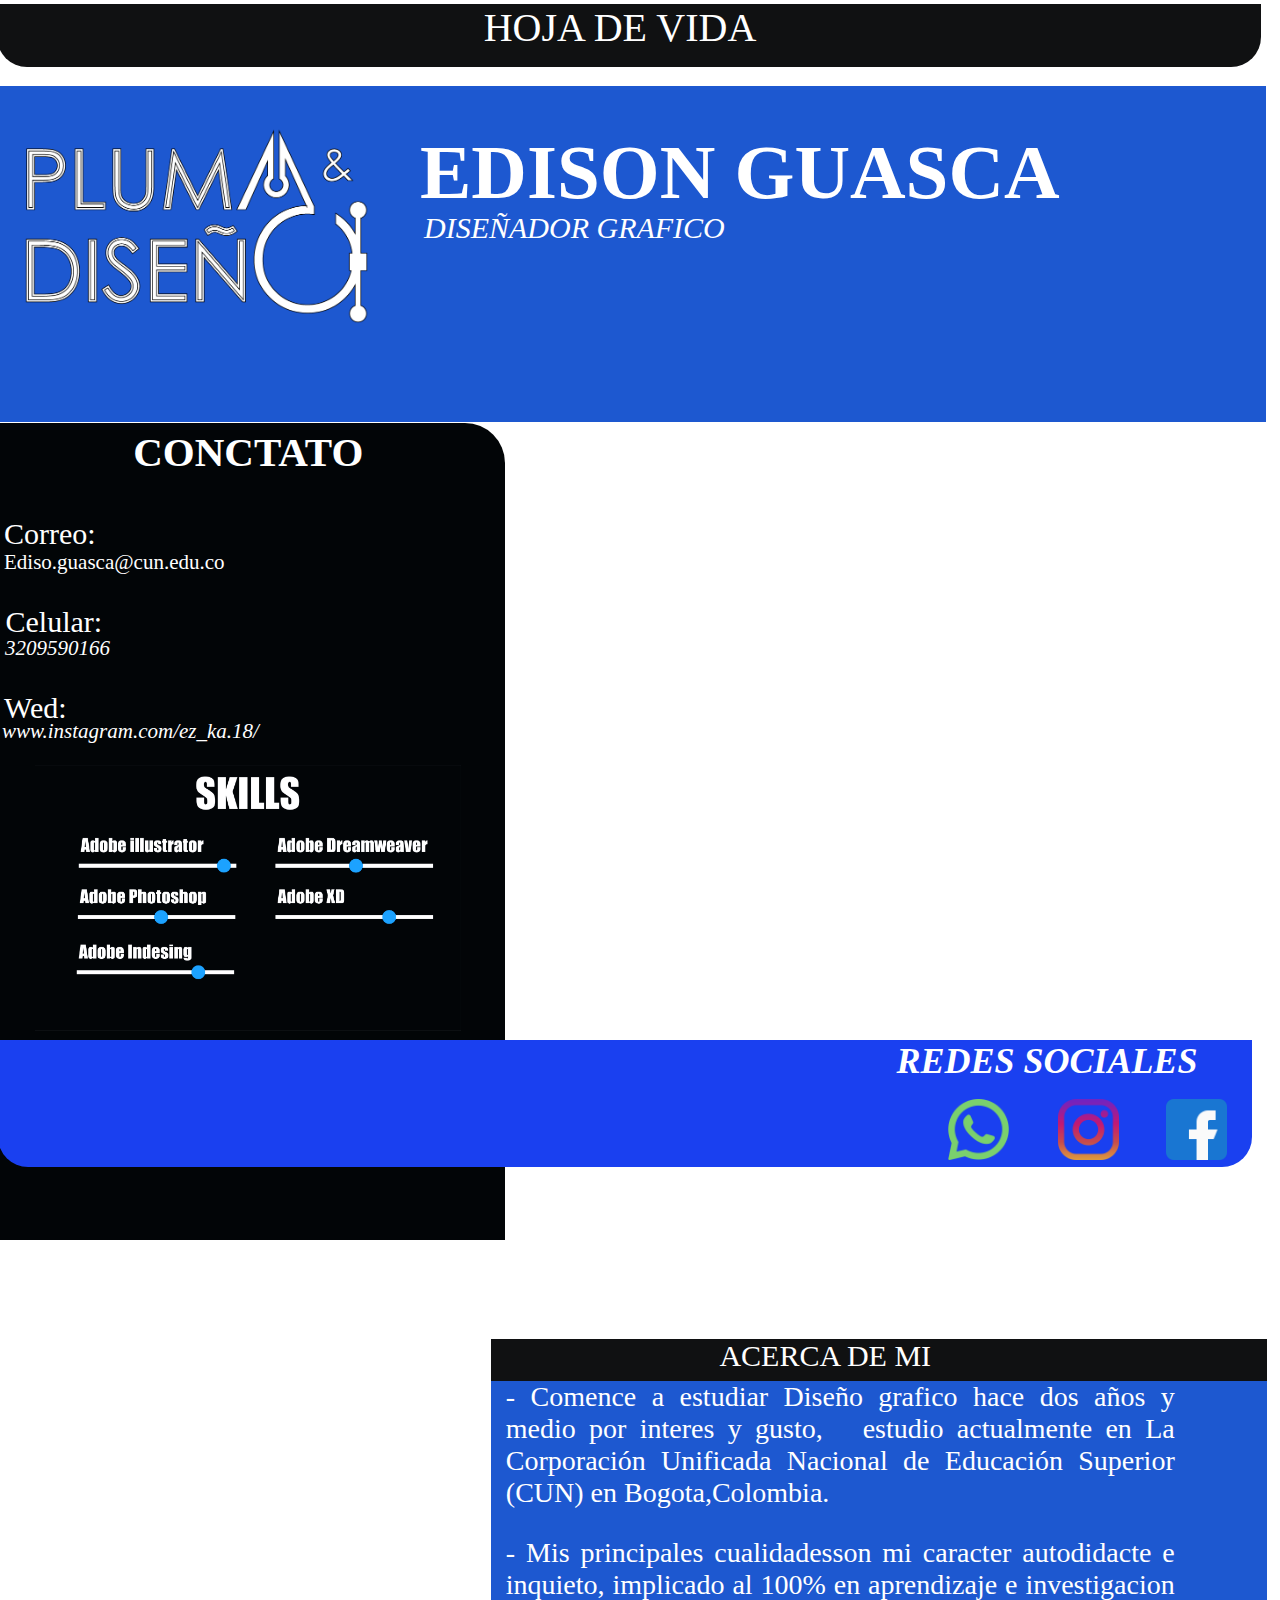
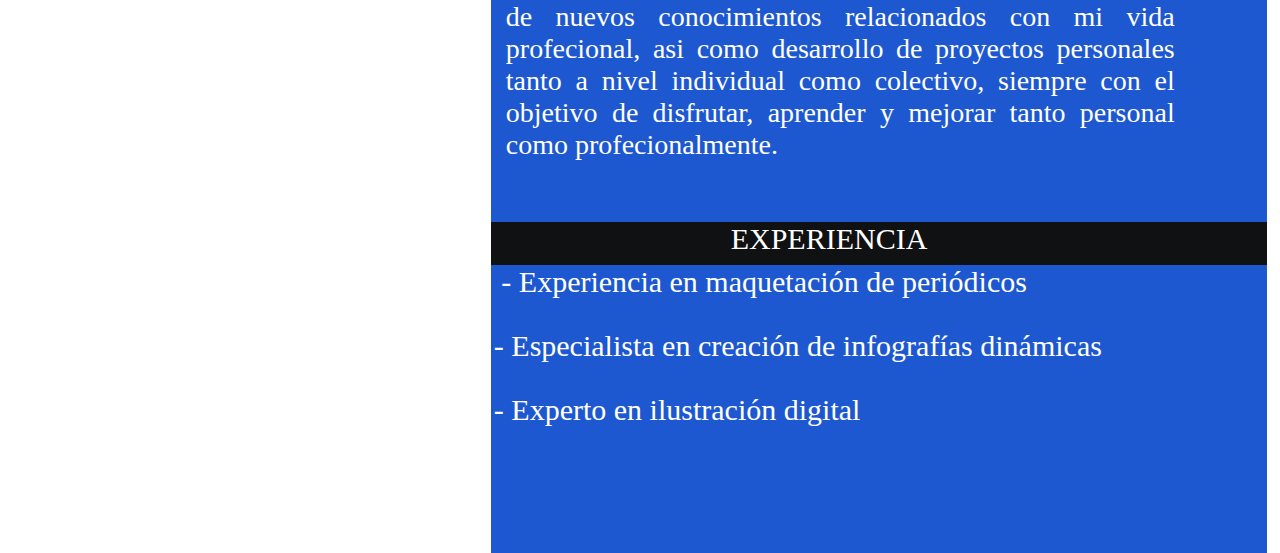
<file: index.html>
<!doctype html>
<html>
<head>
<meta charset="utf-8">
<title>Documento sin título</title>
<link href="Css/Caracteres/caracteres.css" rel="stylesheet" type="text/css">
<!--The following script tag downloads a font from the Adobe Edge Web Fonts server for use within the web page. We recommend that you do not modify it.--><script>var __adobewebfontsappname__="dreamweaver"</script><script src="http://use.edgefonts.net/abril-fatface:n4:default;alfa-slab-one:n4:default;andada:n4:default;lato:n1,n4,i4:default;actor:n4:default;allerta:n4:default;doppio-one:n4:default.js" type="text/javascript"></script>
<meta name="viewport" content="width=device-width, initial-scale=1">
<meta name="viewport" content="width=device-width, initial-scale=1">
<meta name="viewport" content="width=device-width, initial-scale=1">
<meta name="viewport" content="width=device-width, initial-scale=1">
</head>

<body>
<header class="menu1">
<h1 class="nombre">HOJA DE VIDA&nbsp;</h1>
<h1 class="servicios"><a href="servicio.html" class="botona">Servicios</a>&nbsp;</h1>
<div>
  <main class="MAIN"><img src="Img/Sin-título-1-(3).png" alt="" width="348" height="204" class="img1"/>
    <h1 class="EG">EDISON GUASCA&nbsp;</h1>
<p class="DISEÑADOR">DISEÑADOR GRAFICO&nbsp;</p>
    <aside class="Menun_lateral">
      <p class="contac">CONCTATO</p>
      <p class="correo">Correo:&nbsp;</p>
      <p class="edi">Ediso.guasca@cun.edu.co</p>
      <p class="cel">&nbsp;Celular:</p>
      <p class="cel23">3209590166&nbsp;</p>
<p class="wed2">Wed:</p>
      <p class="wed">www.instagram.com/ez_ka.18/</p>
      <img src="Img/Sin título-1 cmyk.jpg" alt="" width="300" class="skils"/>
      <footer class="piepagina">
        <div class="col">
          <h1 class="redes">REDES SOCIALES</h1>
          <div class="face"><img src="Img/facebook (1).png" width="61" height="61" alt=""/>&nbsp;</div>
          <div class="insta"><img src="Img/instagram.png" width="61" height="61" alt=""/>&nbsp;</div>
          <div class="whats"><img src="Img/whatsapp.png" width="61" height="61" alt=""/>&nbsp;</div>
          &nbsp;</div>
        &nbsp;</footer>
    </aside>
    <section class="Publicacion">
      <article class="articulo1">ACERCA DE MI</article>
		<article class="articulo2">
		  <p>- Comence a estudiar Diseño grafico hace dos años y medio por interes y gusto,&nbsp; &nbsp;estudio actualmente en  La Corporación Unificada Nacional de Educación Superior (CUN) en Bogota,Colombia. </p>
		  <p>- Mis principales cualidadesson mi caracter autodidacte e inquieto, implicado al 100% en aprendizaje e investigacion de nuevos conocimientos relacionados con mi vida profecional, asi como desarrollo de proyectos personales tanto a nivel individual como colectivo, siempre con el objetivo de disfrutar, aprender y mejorar tanto personal como profecionalmente.&nbsp; &nbsp; &nbsp; &nbsp; &nbsp; &nbsp;</p>
        </article>
		<article class="articulo3">&nbsp;EXPERIENCIA</article>
		<article class="articulo4">
		  <p>&nbsp;- Experiencia en maquetación de periódicos&nbsp;</p>
		  <p>- Especialista en creación de infografías dinámicas&nbsp;</p>
		  <p>- Experto en ilustración digital</p>
        </article>
</section>
  </main>
</div>
&nbsp;</header>
</body>
</html>
</file>
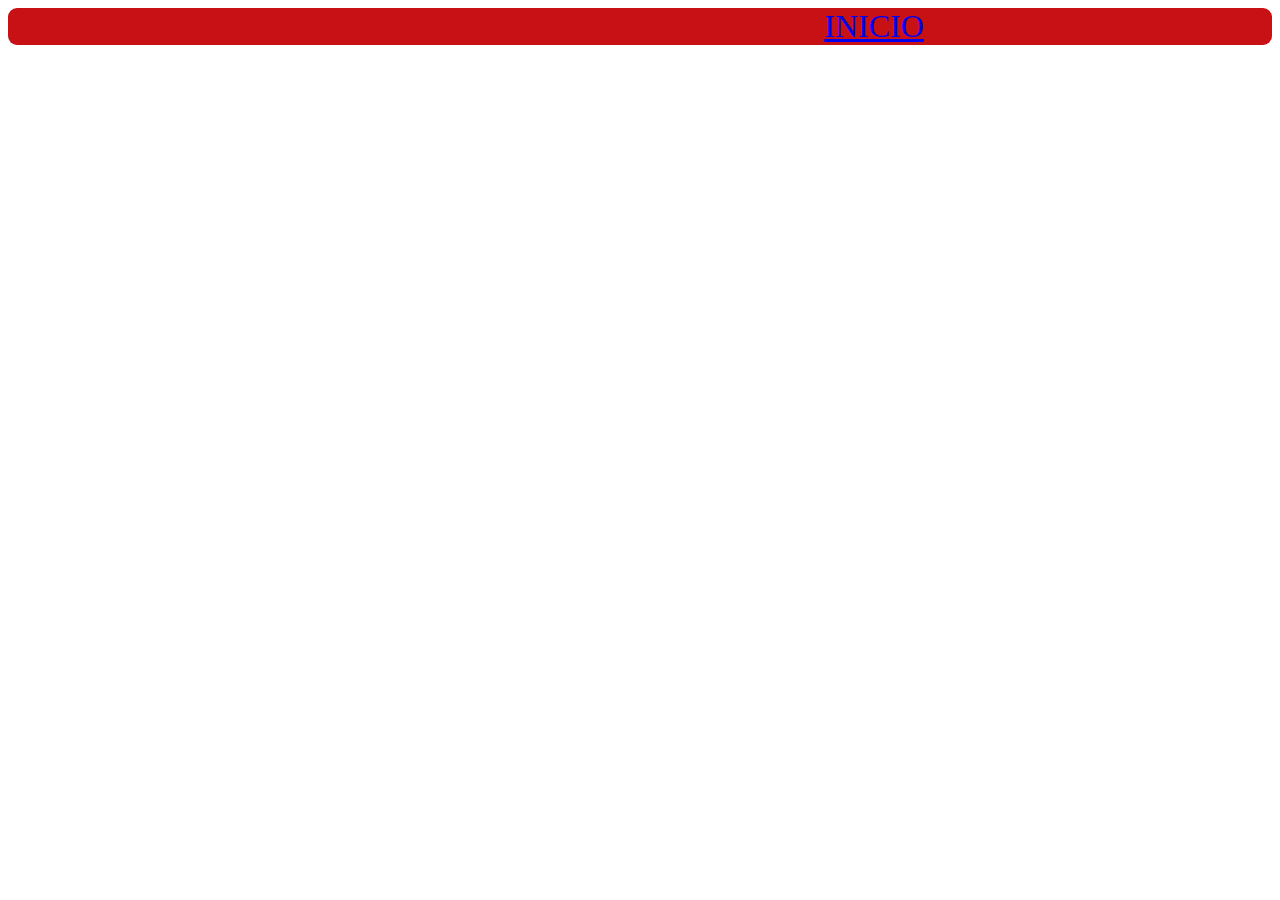
<file: servicio.html>
<!doctype html>
<html>
<head>
<meta charset="utf-8">
<title>tutoria</title>
<link href="Css/Caracteres/Caracteres de servicio.css" rel="stylesheet" type="text/css">
<!--The following script tag downloads a font from the Adobe Edge Web Fonts server for use within the web page. We recommend that you do not modify it.--><script>var __adobewebfontsappname__="dreamweaver"</script><script src="http://use.edgefonts.net/andada:n4:default;alfa-slab-one:n4:default.js" type="text/javascript"></script>
</head>

<body>
<div>
  <h1 class="INICIOE"><a href="index.html" class="inicio">INICIO</a></h1>
&nbsp;</div>
</body>
</html>
</file>
<file: Css/Caracteres/caracteres.css>
@charset "utf-8";
.menu1 {
    background-color: #101112;
    margin-bottom: -155px;
    padding-left: 0px;
    padding-bottom: 0px;
    padding-top: 0px;
    margin-left: -11px;
    margin-right: -20px;
    background-position: -12% -639%;
    width: 100%;
    padding-right: 0px;
    bottom: 0px;
    border-bottom-left-radius: 30px;
    border-bottom-right-radius: 30px;
}
.logo {
    margin-top: -55px;
}
.nombre {
    margin-left: -4px;
    margin-top: -4px;
    margin-bottom: -23px;
    margin-right: -1px;
    padding-bottom: 0px;
    padding-left: 0px;
    padding-top: 0px;
    padding-right: 0px;
    font-size: 40px;
    color: #FFFFFF;
    font-family: doppio-one;
    font-style: normal;
    font-weight: 400;
    text-align: center;
    width: 100%;
}
.servicios {
    background-color: #FFFFFF;
    margin-right: 128px;
    color: #FFFFFF;
    text-align: center;
    border-radius: 39px;
    margin-left: 1287px;
    margin-top: -19px;
}
.servicios:hover  {
    background-color: #E7E624;
    color: #9D0CF1;
}
.banner {
    background-image: url(../../Img/WhatsApp%20Image%202021-09-08%20at%2010.47.40%20PM.jpeg);
    border-radius: 0px;
    margin-left: -0px;
    padding-bottom: 205px;
}
.texto1 {
    color: #F7F7F7;
    text-align: left;
    margin-left: -6px;
    margin-bottom: -116px;
    padding-bottom: 0px;
    padding-right: 31px;
    padding-left: 9px;
    margin-right: 1226px;
    margin-top: -56px;
    padding-top: 21px;
    font-family: allerta;
    font-style: normal;
    font-weight: 400;
}
.DIV1 {
    padding-bottom: 134px;
    background-image: url(../../Img/WhatsApp%20Image%202021-09-08%20at%2010.47.40%20PM.jpeg);
    margin-bottom: 1px;
    margin-top: 10px;
    padding-top: 43px;
    padding-right: 1px;
    padding-left: 8px;
    margin-right: 808px;
    margin-left: 2px;
}
.boton {
}
.botona {
    text-decoration: none;
    color: #1317D4;

}
.MAIN {
    color: #FFFFFF;
    font-family: allerta;
    font-style: normal;
    font-weight: 400;
    text-align: left;
    background-color: #1D58D0;
    margin-bottom: -373px;
    margin-top: 11px;
    padding-top: 0px;
    padding-right: 30px;
    padding-left: 0px;
    padding-bottom: 105px;
    margin-right: 5px;
    font-size: 30px;
    margin-left: 0px;
    background-position: 119% -234%;
    width: 98%;
}
.img1 {
    padding-bottom: 0px;
    padding-top: 0px;
    margin-top: 41px;
    margin-left: 2px;
    margin-bottom: -61px;
    margin-right: 52px;
    padding-left: 22px;
    padding-right: 0px;
}
.EG {
    margin-left: 423px;
    margin-bottom: 103px;
    padding-top: 0px;
    padding-bottom: 0px;
    margin-top: -149px;
    font-weight: 600;
    font-size: 77px;

}
.DISEÑADOR {
    margin-left: 427px;
    margin-top: -109px;
    margin-bottom: 72px;
    font-style: italic;
}
.tabla {
    margin-top: 185px;
    margin-bottom: -833px;
    margin-right: 105px;
    margin-left: -21px;
    padding-top: 473px;
    padding-bottom: 247px;
    padding-right: 0px;
    background-color: #000000;
    padding-left: 646px;
    width: 40%;
}
.texto2 {
    margin-left: 13px;
    margin-top: 166px;
    margin-bottom: -204px;
    padding-right: 0px;
    padding-left: 0px;
    padding-bottom: 0px;
    padding-top: 0px;
}
.Menun_lateral {
    width: 40%;
    background-color: #020507;
    height: 371px;
    margin-top: 106px;
    text-align: left;
    float: left;
    margin-bottom: -9px;
    padding-bottom: 446px;
    border-top-right-radius: 40px;
    margin-right: -1px;
    padding-right: 12px;
    margin-left: 1px;
    padding-left: 0px;
}
.Publicacion {
    width: 54%;
    background-color: #E9181C;
    float: right;
    margin-top: 109px;
    margin-right: -30px;
    margin-left: 0px;
    margin-bottom: -5px;
    padding-left: 106px;
    padding-right: 0px;
    padding-top: 55px;
    height: 300px;
}
.articulo1 {
    width: 100%;
    background-color: #101112;
    height: 42px;
    margin-top: -56px;
    margin-right: 0px;
    margin-left: -106px;
    padding-right: 107px;
    padding-bottom: 0px;
    text-align: center;
}
.articulo2 {
    width: 100%;
    background-color: #1D58D0;
    height: 160px;
    margin-left: -106px;
    padding-right: 92px;
    margin-top: -28px;
    margin-bottom: -2px;
    font-size: 28px;
    padding-bottom: 283px;
    text-align: justify;
    padding-left: 15px;
    padding-top: 0px;
}
.articulo3 {
    padding-right: 107px;
    background-color: #101112;
    height: 43px;
    min-width: 0px;
    width: 100%;
    margin-left: -106px;
    text-align: center;
}
.articulo4 {
    padding-right: 104px;
    width: 100%;
    background-color: #1D58D0;
    height: 169px;
    margin-left: -106px;
    margin-right: 9px;
    margin-top: -30px;
    padding-bottom: 119px;
    padding-left: 3px;
}
.contac {
    margin-top: 5px;
    margin-left: 5px;
    text-align: center;
    font-size: 41px;
    font-weight: bold;
}
.correo {
    margin-top: 0px;
    margin-right: 9px;
    margin-left: 6px;
    font-style: normal;
}
.edi {
    margin-top: -31px;
    margin-left: 6px;
    font-style: normal;
    font-size: 21px;
}
.wed {
    margin-top: -36px;
    margin-left: 4px;
    font-style: italic;
    font-size: 21px;
}
.wed2 {
    margin-left: 6px;
    width: 0%;
}
.cel {
}
.cel23 {
    padding-left: 6px;
    padding-top: 0px;
    margin-top: -33px;
    margin-left: 1px;
    font-style: italic;
    font-size: 21px;
}
.skils {
    width: 86%;
    padding-right: 0px;
    margin-right: 10px;
    margin-left: 37px;
}
.piepagina {
    background-color: #1A40F0;
    width: 253%;
    clear: both;
    margin-bottom: 0px;
    margin-top: -118px;
    padding-top: 0px;
    padding-bottom: 28px;
    border-radius: 0px 0px 30px 30px;
}
.col {
    text-align: center;
    margin-top: 120px;
    font-style: italic;
    min-width: 0px;
    font-size: 18px;
    padding-top: 0px;
    padding-bottom: 0px;
    margin-bottom: -35px;
}
.face {
    margin-top: -20px;
    float: right;
    margin-left: -14px;
    margin-right: 20px;
}
.insta {
    clear: none;
    width: 0px;
    padding-right: 22px;
    margin-left: 0px;
    margin-top: -20px;
    float: right;
    margin-right: 100px;
}
.whats {
    margin-left: 0px;
    margin-right: 110px;
    padding-right: 0px;
    padding-left: 0px;
    width: 0px;
    margin-bottom: 519px;
    margin-top: -20px;
    float: right;
}
.redes {
    text-align: right;
    padding-right: 54px;
    padding-bottom: 13px;
}
</file>
<file: Css/Caracteres/Caracteres de servicio.css>
@charset "utf-8";
.INICIOE {
    background-color: #C71114;
    margin-right: 0px;
    border-radius: 9px;
    text-align: center;
    font-family: abril-fatface;
    font-style: normal;
    font-weight: 400;
    padding-right: 149px;
    padding-left: 617px;
    margin-top: 0px;
    margin-bottom: 0px;
    margin-left: 0px;
    color: #3AE718;
}
.INICIOE:hover {
    background-color: #309DEC;
    color: #00FF93;
    margin-right: 1px;
    padding-right: 15px;
}
.inicio {
}
</file>
